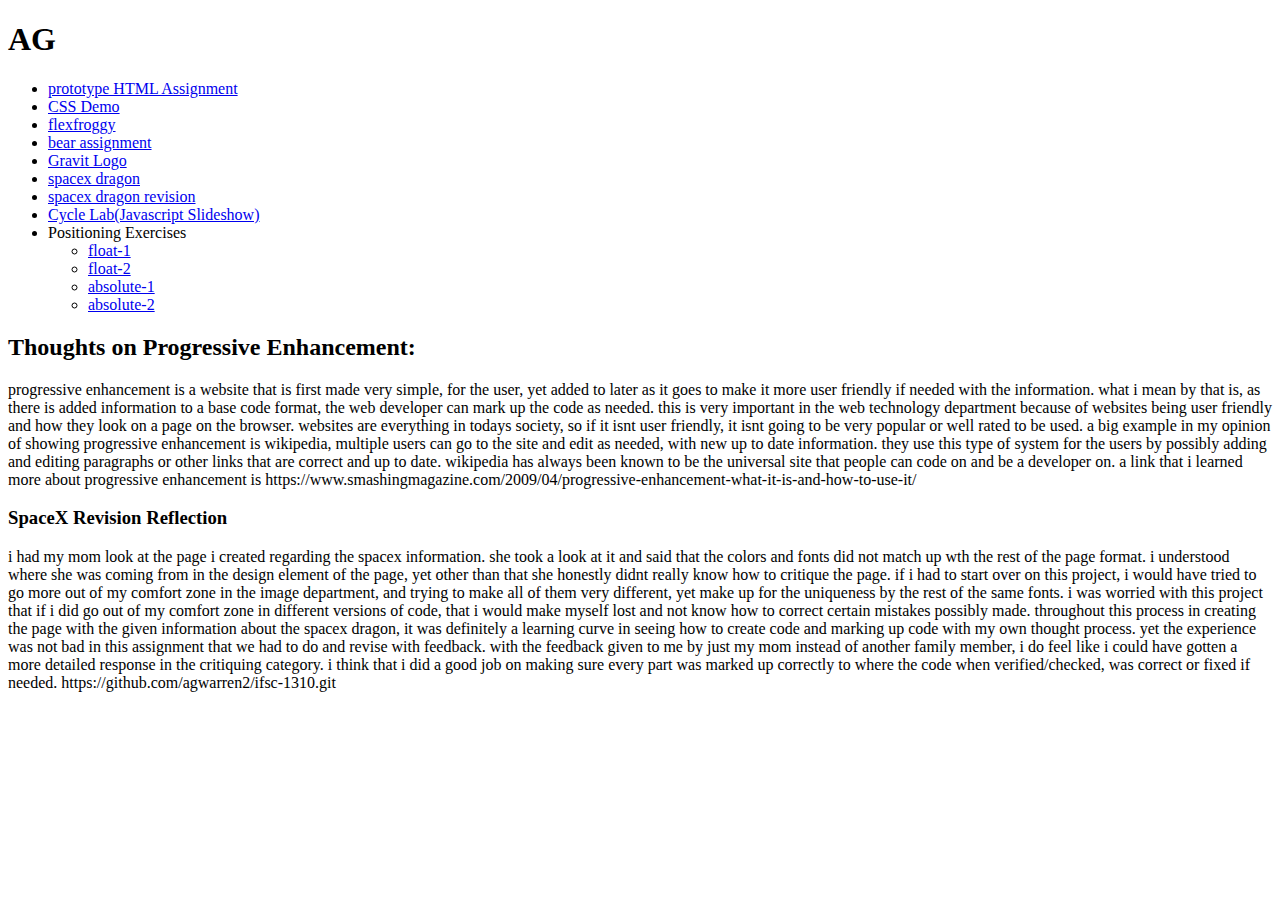
<file: index.html>
<!doctype html>

<html lang="en">
<head>
  <meta charset="utf-8">

  <title>IFSC 1310 | AG Warren</title>
  <meta name="description" content="My Homepage for IFSC 1310" />
  <meta name="author" content="AG" />

</head>

<body>
  <h1>AG</h1>
  <nav>
    <ul>
      <li><a href="prototype/index.html">prototype HTML Assignment</a></li>
       <li><a href="css-demo/index.html">CSS Demo</a></li>
       <li><a href="assets/img/flexfroggy.pdf">flexfroggy</a></li>
       <li><a href="assets/img/bear .jpg">bear assignment</a></li>
       <li><a href="assets/img/gravitdesignag.jpg">Gravit Logo</a></li>
       <li><a href="spacex/index.html">spacex dragon</a></li>
       <li><a href="spacex.revision/index.html">spacex dragon revision</a></li>
              <li><a href="cycle/index.html">Cycle Lab(Javascript Slideshow)</a></li>
       <li>Positioning Exercises
       <ul>
         <li><a href="positioning-lab/float-1.html">float-1</a></li>
         <li><a href="positioning-lab/float-2.html">float-2</a></li>
        <li><a href="positioning-lab/absolute-1.html">absolute-1</a></li>
        <li><a href="positioning-lab/absolute-2.html">absolute-2</a></li>
    
      </ul>
      </ul>
       </li>
    </ul>
  </nav>
  <h2>
      Thoughts on Progressive Enhancement: 
  </h2>
  <body>
      progressive enhancement is a website that is first made very simple, for the user, yet added to later as it goes to make it more user friendly if needed with the information.
      what i mean by that is, as there is added information to a base code format, the web developer can mark up the code as needed. 
      this is very important in the web technology department because of websites being user friendly and how they look on a page on the browser. websites are everything in todays society, so if it isnt user friendly, it isnt going to be very popular or well rated to be used. 
      a big example in my opinion of showing progressive enhancement is wikipedia, multiple users can go to the site and edit as needed, with new up to date information. they use this type of system for the users by possibly adding and editing paragraphs or other links that are correct and up to date. 
      wikipedia has always been known to be the universal site that people can code on and be a developer on. 
      a link that i learned more about progressive enhancement is https://www.smashingmagazine.com/2009/04/progressive-enhancement-what-it-is-and-how-to-use-it/ 
      
  </body>
  <h3>SpaceX Revision Reflection</h3>

  <body>
      i had my mom look at the page i created regarding the spacex information. she took a look at it and said that the colors and fonts did not match up wth the rest of the page format.
      i understood where she was coming from in the design element of the page, yet other than that she honestly didnt really know how to critique the page. 
      if i had to start over on this project, i would have tried to go more out of my comfort zone in the image department, and trying to make all of them very different, yet make up for the uniqueness by the rest of the same fonts. 
      i was worried with this project that if i did go out of my comfort zone in different versions of code, that i would make myself lost and not know how to correct certain mistakes possibly made. 
      
      throughout this process in creating the page with the given information about the spacex dragon, it was definitely a learning curve in seeing how to create code and marking up code with my own thought process. yet the experience was not bad in this assignment that we had to do and revise with feedback. 
      with the feedback given to me by just my mom instead of another family member, i do feel like i could have gotten a more detailed response in the critiquing category. 
      i think that i did a good job on making sure every part was marked up correctly to where the code when verified/checked, was correct or fixed if needed.  
      
      https://github.com/agwarren2/ifsc-1310.git 
      
  </body>
</body>
</html>
</file>
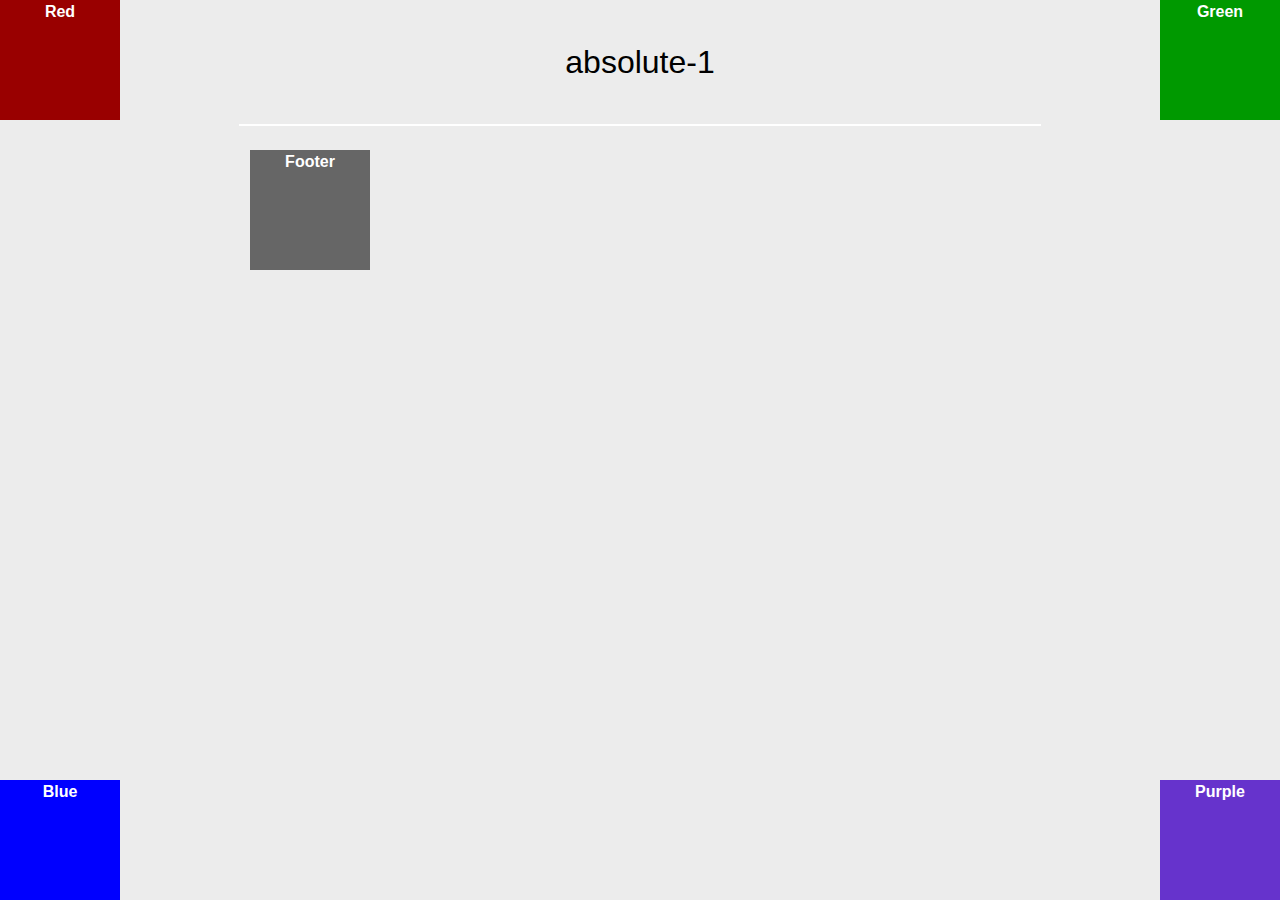
<file: positioning lab/absolute-1.html>
<!DOCTYPE html>
<html lang="en">
<head>
<meta charset="UTF-8" />
<title>Positioning Lab</title>
<style type="text/css">
* {
	margin: 0px;
	padding: 0px;
}
body {
	background-color: #ECECEC;
	font-weight: bold;
	font-family: Tahoma, Geneva, sans-serif;
	color: #FFF;
	text-align: center;
	line-height: 24px;
}
#wrapper {
	background-color: #FFF;
	border-top-width: 1px;
	border-right-width: 1px;
	border-bottom-width: 1px;
	border-left-width: 1px;
	border-top-style: solid;
	border-right-style: solid;
	border-bottom-style: solid;
	border-left-style: solid;
	width: 800px;
	margin-right: auto;
	margin-left: auto;
}
 	#wrapper > div {
  width:120px;
  height:120px;
}
#red {
	background-color: #900;
	position: absolute; 
	top:0;
	left:0;
}
#green {
	background-color: #090;
	position:absolute;
	top:0;
	right:0;
}
#blue {
	background-color: #00F;
	position:absolute;
	bottom:0;
	left:0;
}
#purple {
	background-color: #63C;
	position:absolute;
	bottom:0;
	right:0;
}
#footer {
	background-color: #666;
	position:absolute;
  	top:150px;
 	left:250px;
  	height:75px;
  	width:75px;
}
h1 {
	color: #000;
	font-weight: normal;
	padding: 50px;
}
</style>
</head>

<body>
<h1>absolute-1</h1></h1>
<div id="wrapper">
  <div id="red">Red</div>
  <div id="green">Green</div>
  <div id="blue">Blue</div>
  <div id="purple">Purple</div>
  <div id="footer">Footer</div>
</div>
</body>
</html>
</file>
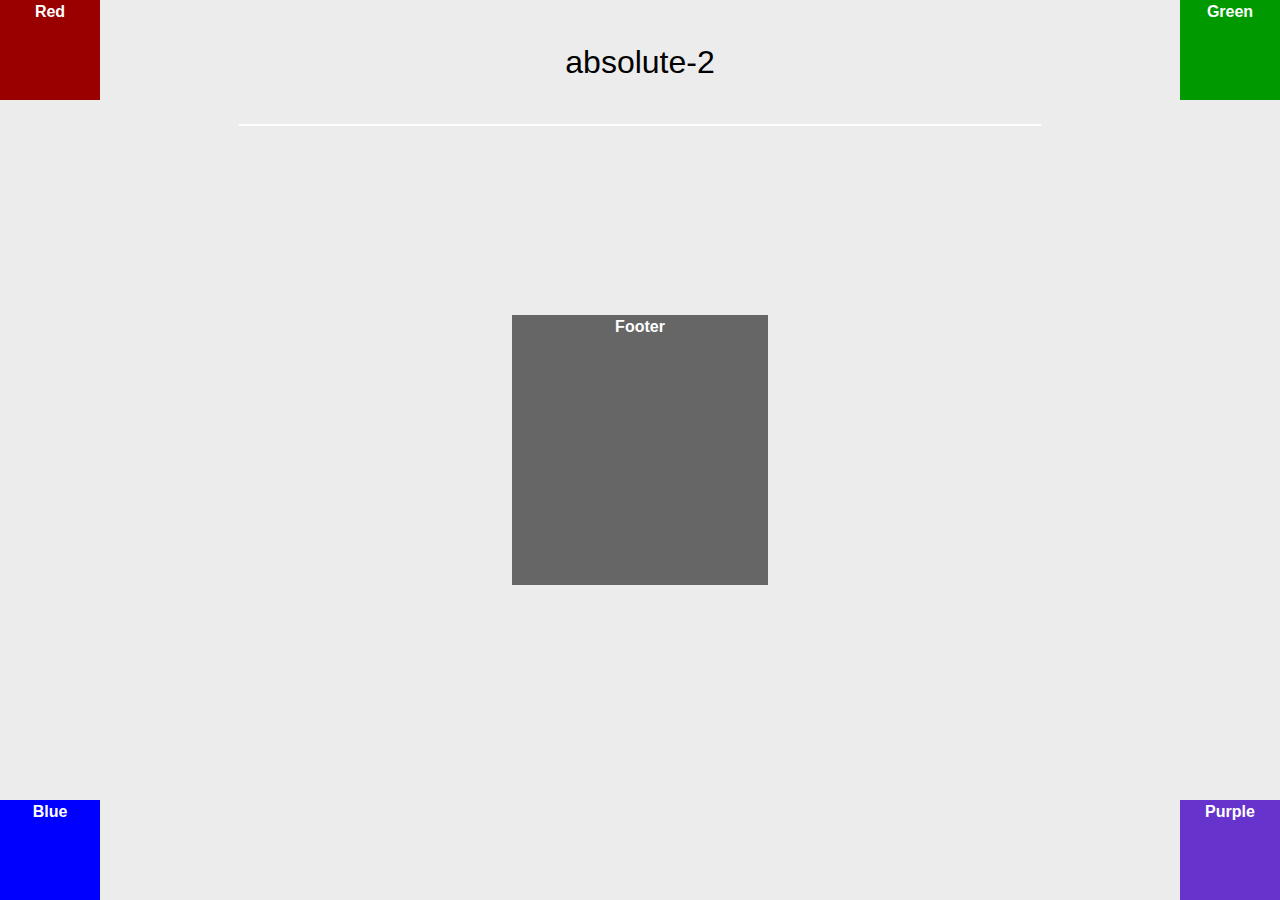
<file: positioning lab/absolute-2.html>
<!DOCTYPE html>
<html lang="en">
<head>
<meta charset="UTF-8" />
<title>Positioning Lab</title>
<style type="text/css">
* {
	margin: 0px;
	padding: 0px;
}
body {
	background-color: #ECECEC;
	font-weight: bold;
	font-family: Tahoma, Geneva, sans-serif;
	color: #FFF;
	text-align: center;
	line-height: 24px;
}
#wrapper {
	background-color: #FFF;
	border-top-width: 1px;
	border-right-width: 1px;
	border-bottom-width: 1px;
	border-left-width: 1px;
	border-top-style: solid;
	border-right-style: solid;
	border-bottom-style: solid;
	border-left-style: solid;
	width: 800px;
	margin-right: auto;
	margin-left: auto;
}
#red {
	background-color: #900;
	width: 100px;
 	height:100px;
  	position: absolute;
  	top:0;
  	left:0;
}
#green {
	background-color: #090;
	width: 100px;
 	height:100px;
  	position: absolute;
  	top:0;
 	right:0;
}
#blue {
	background-color: #00F;
	width: 100px;
  	height:100px;
  	position: absolute;
  	bottom:0;
  	left:0;
}
#purple {
	background-color: #63C;
 	width: 100px;
  	height:100px;
  	position: absolute;
  	bottom:0;
  	right:0;
}
#footer {
	background-color: #666;
	width: 20%;
  	height:30%;
  	position:absolute;
  	top:50%;
  	left:50%;
  	transform: translate(-50%, -50%);
}
h1 {
	color: #000;
	font-weight: normal;
	padding: 50px;
}
</style>
</head>

<body>
<h1>absolute-2</h1>
<div id="wrapper">
  <div id="red">Red</div>
  <div id="green">Green</div>
  <div id="blue">Blue</div>
  <div id="purple">Purple</div>
  <div id="footer">Footer</div>
</div>
</body>
</html>
</file>
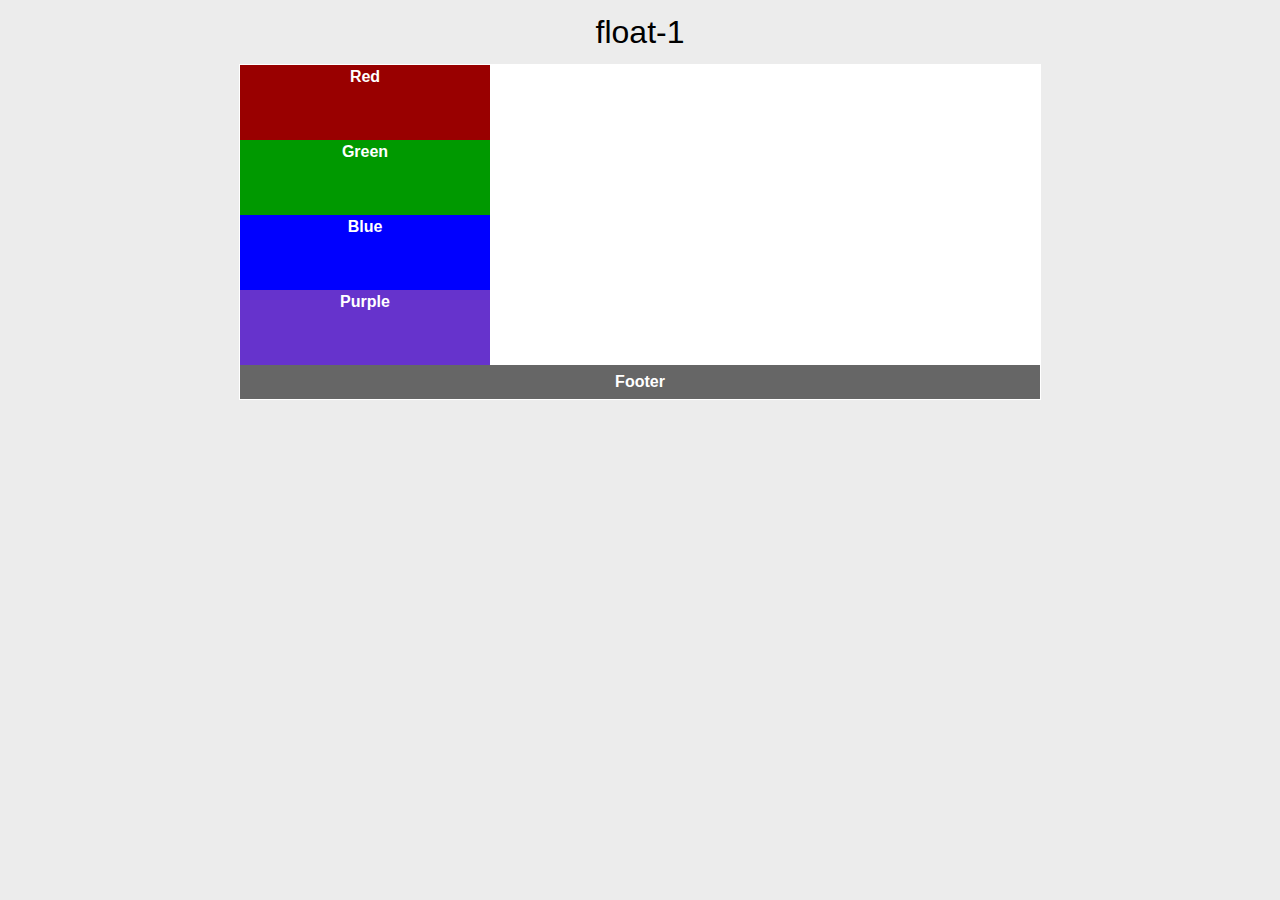
<file: positioning lab/float-1.html>
<!DOCTYPE html>
<html lang="en">
<head>
<meta charset="UTF-8" />
<title>Positioning Lab</title>
<style type="text/css">
* {
	margin: 0px;
	padding: 0px;
}
body {
	background-color: #ECECEC;
	font-weight: bold;
	font-family: Tahoma, Geneva, sans-serif;
	color: #FFF;
	text-align: center;
	line-height: 24px;
}
#wrapper {
	background-color: #FFF;
	border-top-width: 1px;
	border-right-width: 1px;
	border-bottom-width: 1px;
	border-left-width: 1px;
	border-top-style: solid;
	border-right-style: solid;
	border-bottom-style: solid;
	border-left-style: solid;
	width: 800px;
	margin-right: auto;
	margin-left: auto;
}
#red {
	background-color: #900;
	width: 250px;
	height: 75px;
	float:top-right;
}
#green {
	background-color: #090;
	width:250px;
	height:75px;
	float:top-left;
}
#blue {
	background-color: #00F;
	width:250px;
	height:75px;
	float:bottom-left;
}
#purple {
	background-color: #63C;
	width:250px;
	height:75px;
	float:bottom-right;
}
#footer {
	background-color: #666;
	padding:5px;
}
h1 {
	color: #000;
	font-weight: normal;
	padding: 20px;
}
</style>
</head>

<body>
<h1>float-1</h1>
<div id="wrapper">
  <div id="red">Red</div>
  <div id="green">Green</div>
  <div id="blue">Blue</div>
  <div id="purple">Purple</div>
  <div id="footer">Footer</div>
</div>
</body>
</html>
</file>
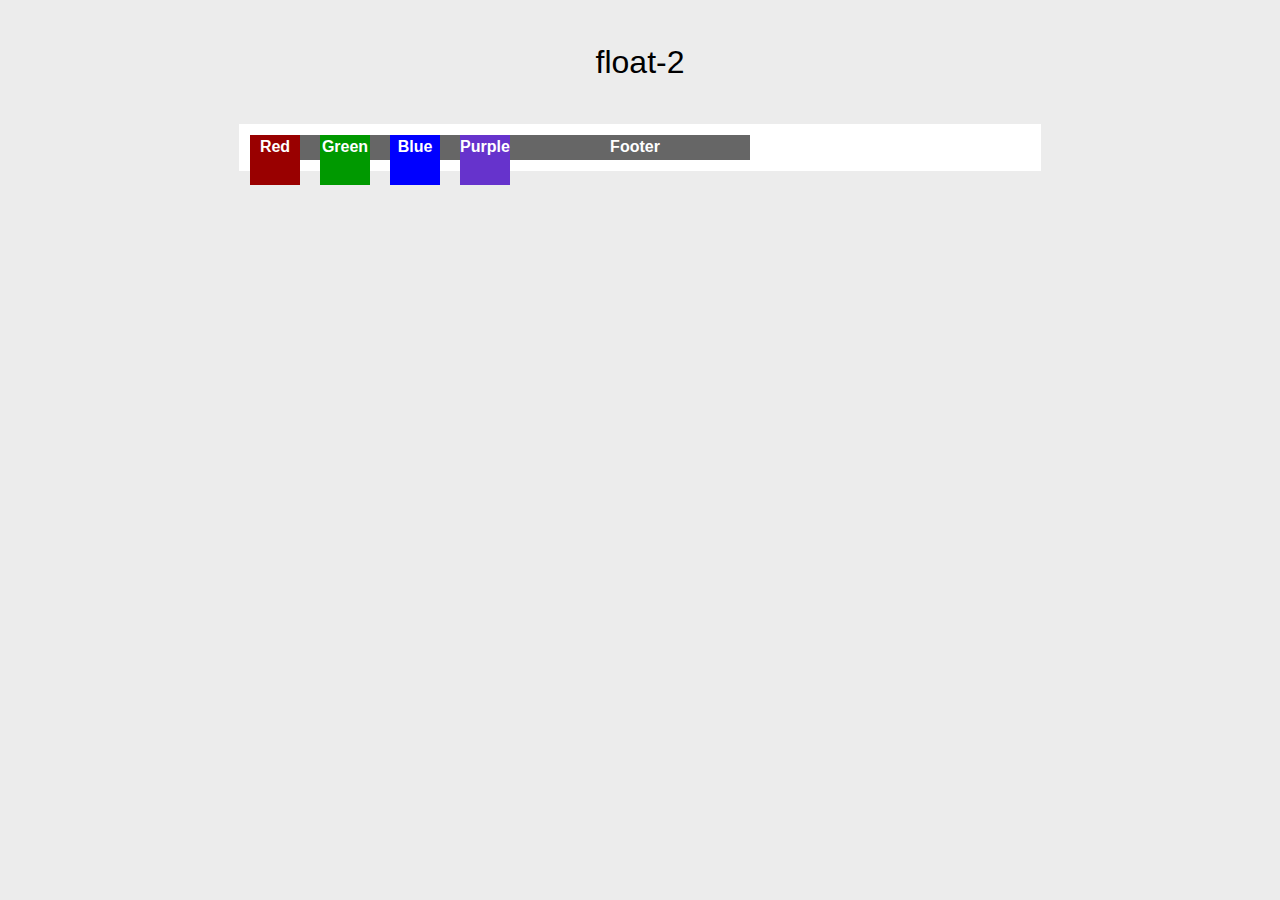
<file: positioning lab/float-2.html>
<!DOCTYPE html>
<html lang="en">
<head>
<meta charset="UTF-8" />
<title>Positioning Lab</title>
<style type="text/css">
* {
	margin: 0px;
	padding: 0px;
}
body {
	background-color: #ECECEC;
	font-weight: bold;
	font-family: Tahoma, Geneva, sans-serif;
	color: #FFF;
	text-align: center;
	line-height: 24px;
}
#wrapper {
	background-color: #FFF;
	border-top-width: 1px;
	border-right-width: 1px;
	border-bottom-width: 1px;
	border-left-width: 1px;
	border-top-style: solid;
	border-right-style: solid;
	border-bottom-style: solid;
	border-left-style: solid;
	width: 800px;
	margin-right: auto;
	margin-left: auto;
}
#red {
	background-color: #900;
	width:50px;
	height:50px;
	float:left;
	margin:10px;
}
#green {
	background-color: #090;
	width:50px;
	height:50px;
	float:left;
	margin:10px;
}
#blue {
	background-color: #00F;
	width:50px;
	height:50px;
	float:left;
	margin:10px;
}
#purple {
	background-color: #63C;
	width:50px;
	height:50px;
	float:left;
	margin:10px;
}
#footer {
	background-color: #666;
	width:500px;
	height:25px;
	float:bottom-left;
	margin:10px;
}
h1 {
	color: #000;
	font-weight: normal;
	padding: 50px;
}
</style>
</head>

<body>
<h1>float-2</h1>
<div id="wrapper">
  <div id="red">Red</div>
  <div id="green">Green</div>
  <div id="blue">Blue</div>
  <div id="purple">Purple</div>
  <div id="footer">Footer</div>
</div>
</body>
</html>
</file>
